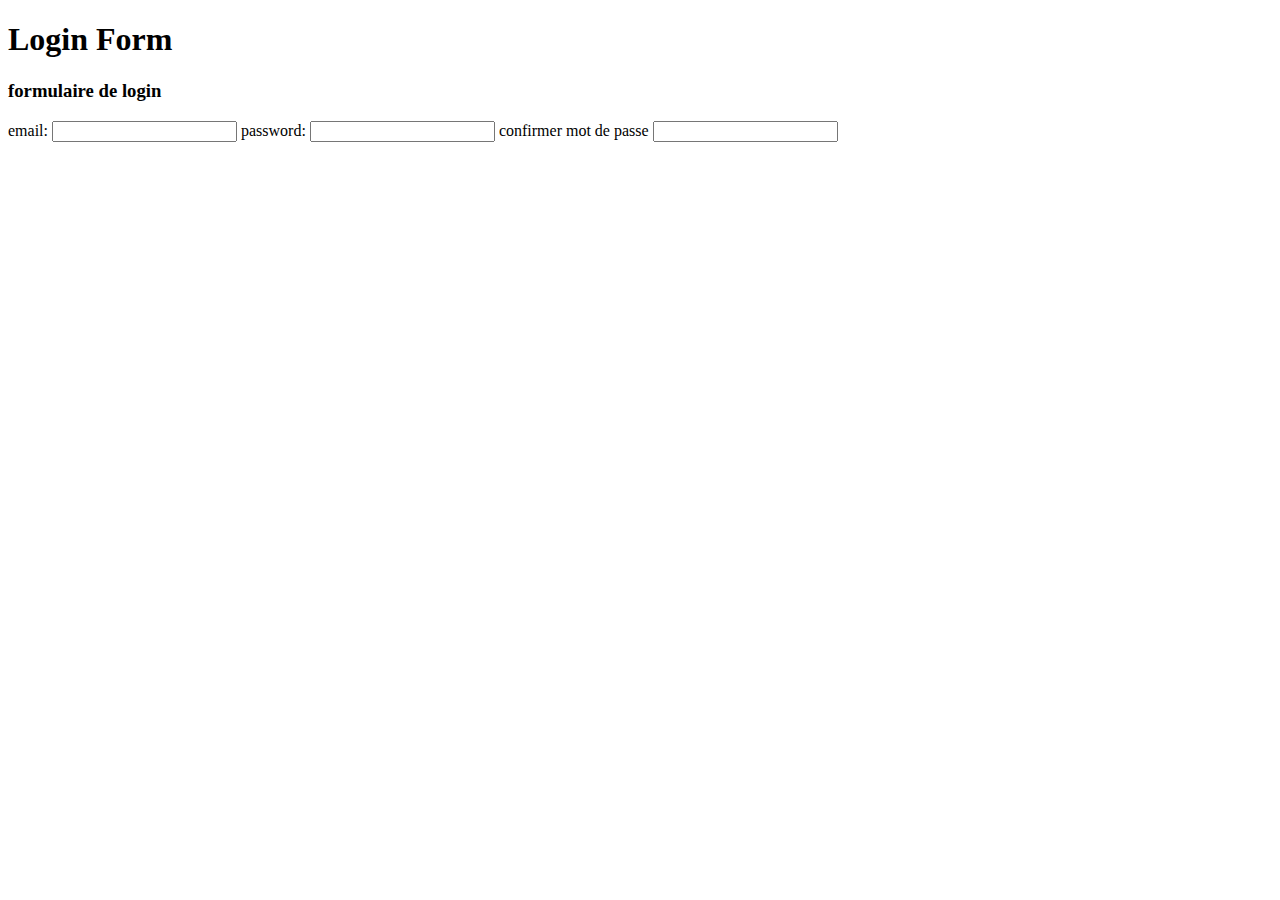
<file: Home.html>
<!DOCTYPE html>
<html lang="en">
<head>
    <meta charset="UTF-8">
    <title>essay</title>
</head>
<body>
<h1>Login Form</h1>
<h3>formulaire de login </h3>
<label>email:</label>
<input type="email" name="email" id="email">
<label>password:</label>
<input type="password" name="password" id="password ">
<label>confirmer mot de passe</label>
<input type="password" name="confirmpassword" id="confirmPassword">
</body>
</html>
</file>
